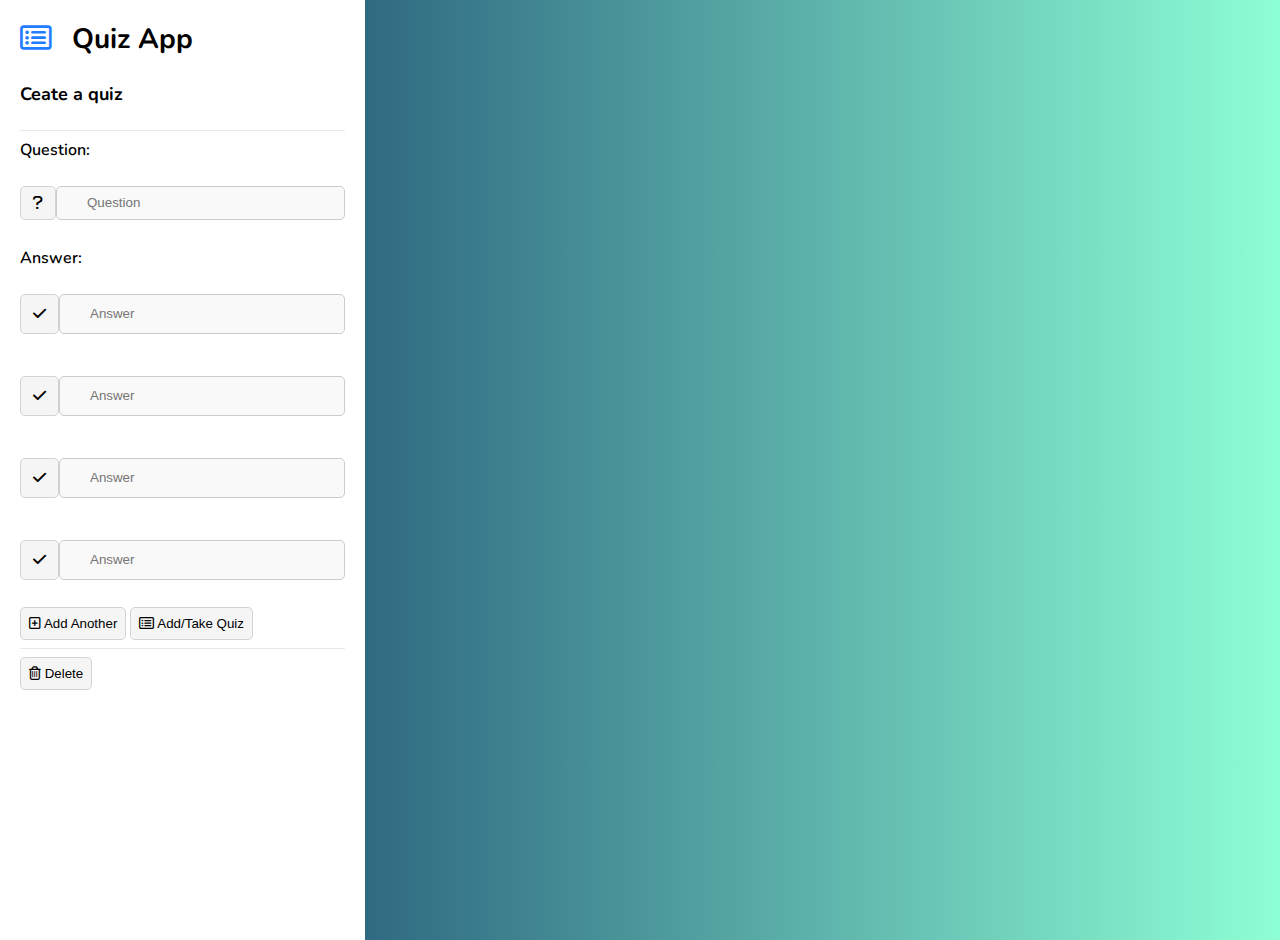
<file: quizpro/index.html>
<!DOCTYPE html>
<html lang="en">
<head>
    <meta charset="UTF-8">
    <meta http-equiv="X-UA-Compatible" content="IE=edge">
    <meta name="viewport" content="width=device-width, initial-scale=1.0">
    <!-- Font Aweome -->
    <link rel="stylesheet" href="https://cdnjs.cloudflare.com/ajax/libs/font-awesome/6.0.0/css/all.min.css"
        integrity="sha512-9usAa10IRO0HhonpyAIVpjrylPvoDwiPUiKdWk5t3PyolY1cOd4DSE0Ga+ri4AuTroPR5aQvXU9xC6qOPnzFeg=="
        crossorigin="anonymous" referrerpolicy="no-referrer" />
        
    <link rel="stylesheet" href="css/quiz.css">
    <title>Quiz App</title>
</head>
<body>
    <div class="quiz-container">
        <aside class="quiz-sidebar">
            <h3 class="sidebar-top"> 
                <i class="far fa-list-alt"></i>
                <span>Quiz App</span>
            </h3>
            <form class="quiz-form" action="">
                <h4>Ceate a quiz</h4>
                <hr class="quiz-hr">

                <label for="questionOne">Question:</label>
                <div class="input-group">
                    <button type="button" class="btn-question"><i class="far fa-question"></i></button>
                    <input type="text" placeholder="Question" class="question" name="question">
                </div>

                <div class="answer-group">
                    <label for="answerOne">Answer: </label>
                    <div class="input-group">
                        <label for="input-ansOne"><i class="fa fa-check"></i></label>
                        <input type="radio" name="rd-ans" id="input-ansOne">
                        <input type="text" class="answer" placeholder="Answer" name="ansOne">
                    </div>
                    
                    <div class="input-group">
                        <label for="input-ansTwo"><i class="fa fa-check"></i></label>
                        <input type="radio" name="rd-ans" id="input-ansTwo">
                        <input type="text" class="answer" placeholder="Answer" name="ansTwo">
                    </div>
                    
                    <div class="input-group">
                        <label for="input-ansThree"><i class="fa fa-check"></i></label>
                        <input type="radio" name="rd-ans" id="input-ansThree">
                        <input type="text" class="answer" placeholder="Answer" name="ansThree">
                    </div>
                    
                    <div class="input-group">
                        <label for="input-ansFour"><i class="fa fa-check"></i></label>
                        <input type="radio" name="rd-ans" id="input-ansFour">
                        <input type="text" class="answer" placeholder="Answer" name="ansFour">
                    </div>
                </div>
                <div class="button-group">
                    <button type="button" class="btn-add"><i class="far fa-plus-square"></i> Add Another</button>
                    <button type="button" class="btn-quiz" id="btn-quiz"><i class="far fa-list-alt"></i> Add/Take Quiz</button>
                </div>

                <hr class="quiz-hr">

                <div class="button-group">
                    <button type="button" class="btn-delete"><i class="far fa-trash-alt"></i> Delete</button>
                </div>

            </form>
        </aside>
        <main class="quiz-main">
            <!-- Quiz body comes here -->
        </main>

        <div class="quiz-message-container">
            <div class="quiz-message-box">
                <p class="quiz-message">Something went wrong</p>
            </div>
        </div>

    </div>

    <script src="js/quiz.js"></script>
</body>
</html>
</file>
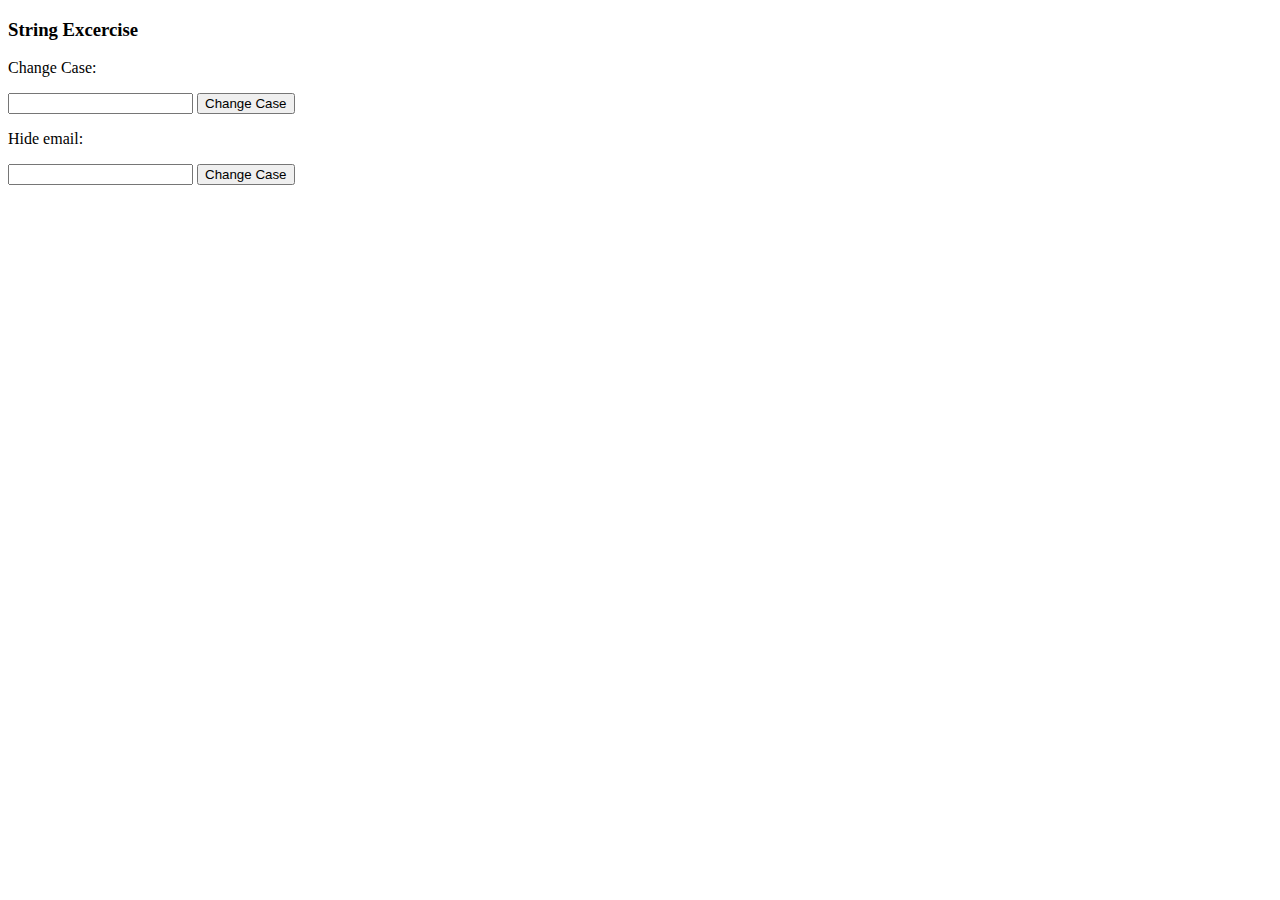
<file: strings/index.html>
<!DOCTYPE html>
<html lang="en">
<head>
    <meta charset="UTF-8">
    <meta http-equiv="X-UA-Compatible" content="IE=edge">
    <meta name="viewport" content="width=device-width, initial-scale=1.0">
    <title>Javascript Strings</title>
</head>
<body>
    <h3>String Excercise</h3>
    <form action="">
        <div>
            <p>Change Case:</p>
            <input type="text" class="input">
            <button type="button" class="btn-change">Change Case</button>
        </div>

        <div>
            <p>Hide email:</p>
            <input type="text" class="email">
            <button type="button" class="btn-toggle">Change Case</button>
        </div>
    </form>
    <script src="toggleCase.js"></script>
    <script src="replaceString.js"></script>
</body>
</html>
</file>
<file: quizpro/css/quiz.css>
@import url('https://fonts.googleapis.com/css2?family=Nunito:ital,wght@0,300;0,400;0,500;0,600;0,700;1,400;1,500;1,600;1,700&display=swap');
body {
    font-family: 'Nunito', sans-serif;
    margin:0;
}
.quiz-container {
    background: linear-gradient(to right, #092e60, #3effb896);
    display: grid;
    grid-template-columns: 300px 1fr;
    grid-gap: 70px;
}
.quiz-sidebar {
    width: 325px;
    padding: 20px;
    min-height: 100vh;
    background-color: white;
    overflow-y: auto;
}
.quiz-sidebar .sidebar-top i {
    font-size: 28px;
    color: #1f7dff;
    margin-right: 12px;
}

/* Quiz Sidebar */

.quiz-sidebar h3 {
    font-size: 28px;
    font-weight: 700;
    margin: 0;
}
.quiz-form h4 {
    font-size: 18px;
}
.quiz-form hr {
    border: none;
    border-bottom: 1.7px solid rgba(211, 211, 211, 0.5);
}
.quiz-form label {
    display: block;
    margin-bottom: 10px;
    width: 100%;
    font-size: 16px;
    font-weight: 600;
}
.quiz-form .input-group {
    position: relative;
    padding: 15px 0px;
    margin-bottom: 12px;
    display: flex;
}
.quiz-form .input-group input {
    width: calc(100% - 70px);
    padding: 8px 10px 8px 30px;
    outline: none;
    background: #f9f9f9;
    border: 1px solid #ccc;
    border-radius: 5px;
}
.quiz-form .input-group button {
    padding: 8px 12px;
    outline: none;
    cursor: pointer;
    border-radius: 5px;
    background: whitesmoke;
    border: 1px solid lightgray;
}
.quiz-form .input-group label {
    padding: 8px 12px;
    width: auto;
    margin-bottom: 0px;
    outline: none;
    cursor: pointer;
    border-radius: 5px;
    background: whitesmoke;
    border: 1px solid lightgray;
}
.quiz-form .input-group input[type="radio"] {
    display: none;
}
.quiz-form .input-group button i,
.quiz-form .input-group label i {
    font-size: 15px;
    font-weight: 900;
}
.quiz-form .button-group button {
    padding: 8px;
    outline: none;
    cursor: pointer;
    border-radius: 5px;
    background: whitesmoke;
    border: 1px solid lightgray;
}

/* Question Content */
.quiz-main {
    height: fit-content;
    display: flex;
    flex-wrap: wrap;
    gap: 20px;
    padding: 20px;
    overflow-y: auto;
}
.question-panel {
    width: 525px;
    min-height: 270px;
    color: #000;
    padding: 20px;
    border-radius: 5px;
    background-color: white;
}
.question-header {
    border-bottom: 2px solid rgba(211, 211, 211, 0.5);
}
.quiz-main .btn {
    padding: 8px;
    outline: none;
    cursor: pointer;
    border-radius: 5px;
    background: whitesmoke;
    border: 1px solid lightgray;
}
.quiz-main .radio-group {
    margin-bottom: 12px;
}

/* Quiz message */
.quiz-message-container {
    position: fixed;
    width: 100%;
    height: 100%;
    z-index: 111;
    display: none;
} 
.quiz-message-box {
    position: absolute;
    left: 50%;
    transform: translateX(-50%);
    bottom: 0;
    width: 300px;
}
.quiz-message {
    padding: 20px 30px;
    color: white;
 }
 .quiz-message.message-error {
    background: #d1433c;
    box-shadow: 0px 0px 4px red;
 }
 .quiz-message.message-success {
    background: #7bcd31fa;
    box-shadow: 0px 0px 4px green;
 }
</file>
